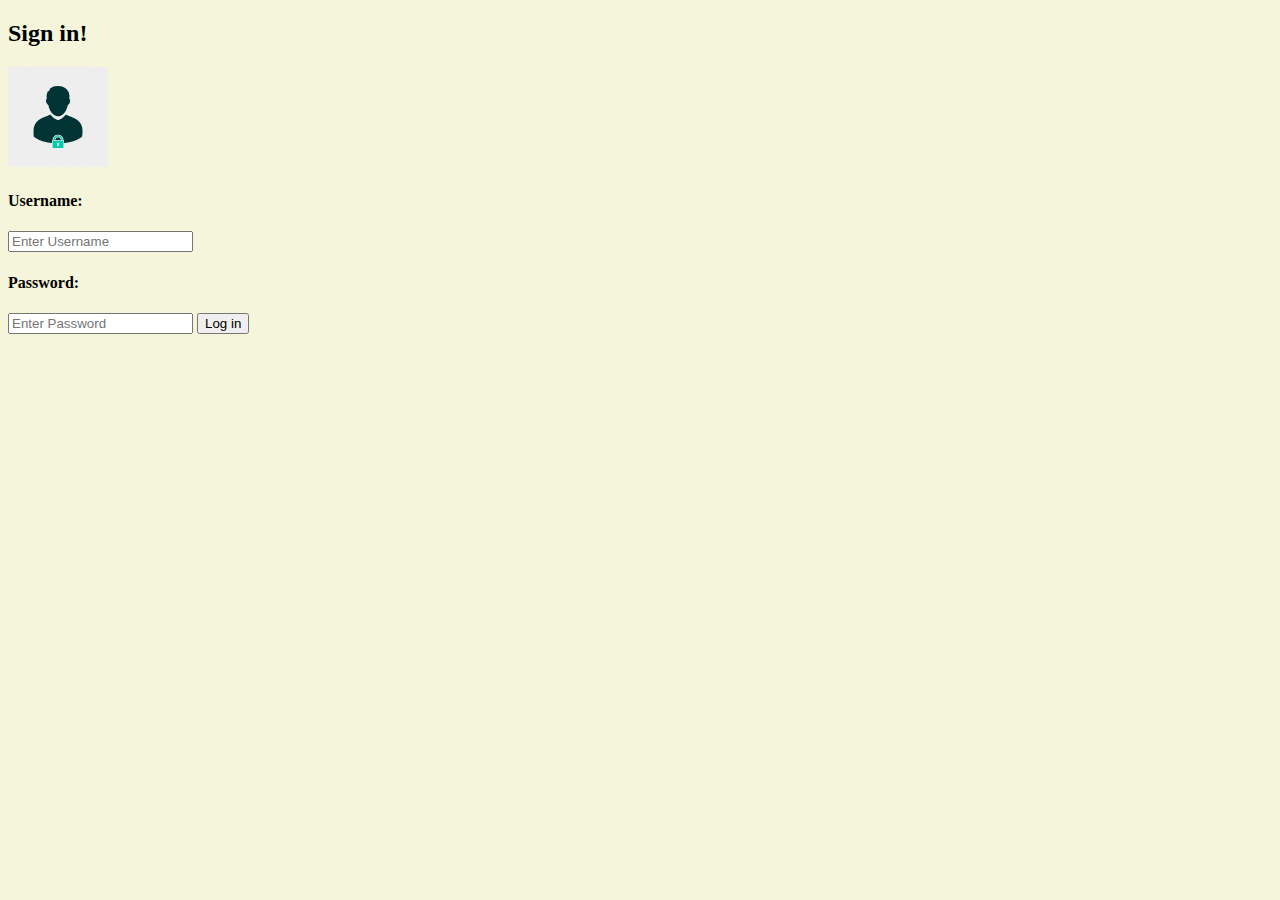
<file: index.html>
<!DOCTYPE html>
<html lang="en">
  <head>
    <meta charset="UTF-8" />
    <meta name="viewport" content="width=device-width, initial-scale=1.0" />
    <link rel="stylesheet" href="css/main.css" />
    <title>Log In Doc</title>
  </head>
  <body onload="">
    <h2>Sign in!</h2>
    <div>
      <img
        src="img/pngtree-user-login-or-authenticate-icon-on-gray-background-flat-icon-ve-png-image_1786166.jpg"
        alt=""
      />
    </div>
    <section>
        <h4>Username:</h4>
        <input class="Username" type="text" placeholder="Enter Username">
        <h4>Password:</h4>
        <input class="Password" type="password" placeholder="Enter Password">
        <button class="log-in-btn" onclick="onSubmit()">Log in</button>
    </section>
    <script src="js/util.service.js"></script>
    <script src="js/service.js"></script>
    <script src="js/main.js"></script>
  </body>
</html>
</file>
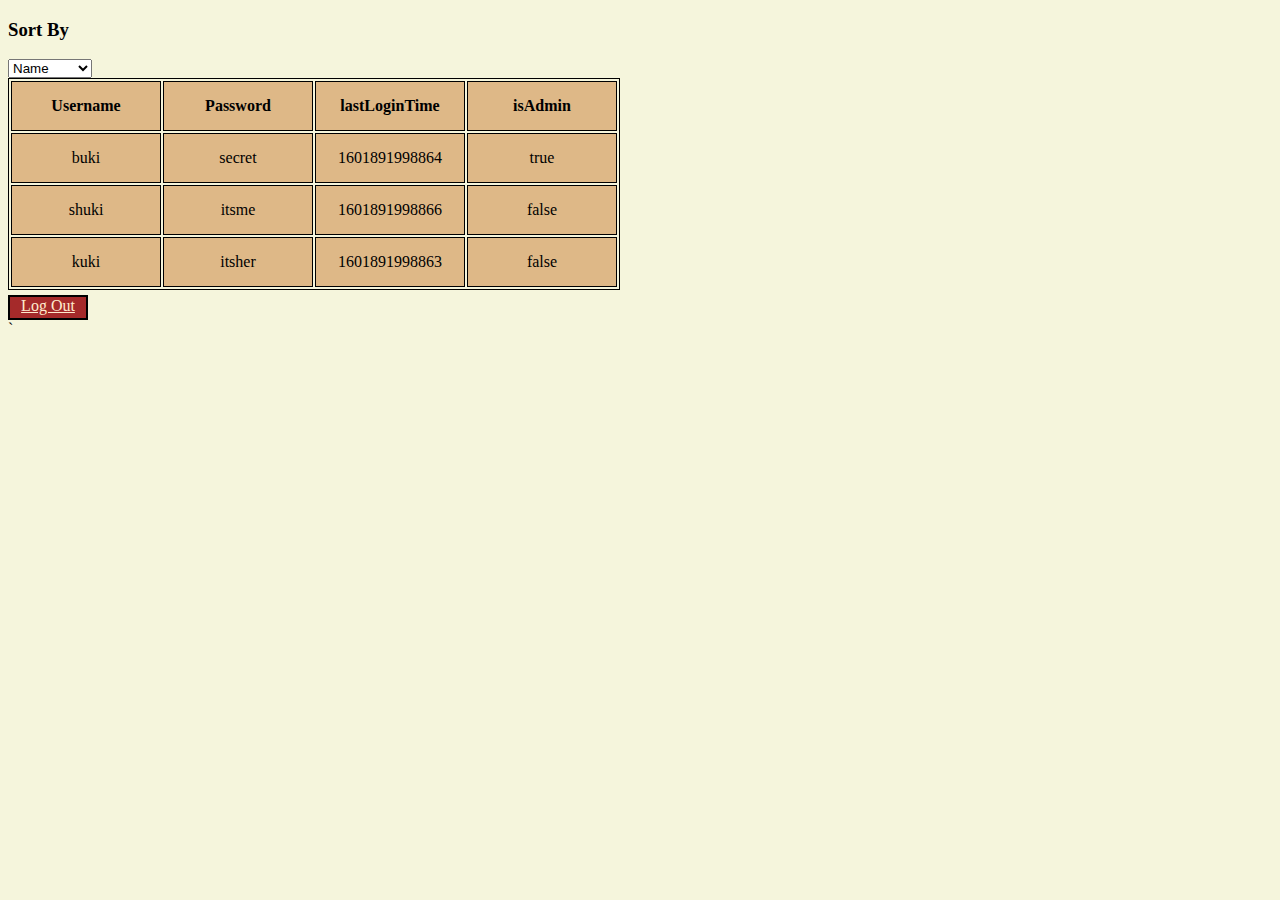
<file: admin.html>
<!DOCTYPE html>
<html lang="en">
  <head>
    <meta charset="UTF-8" />
    <meta name="viewport" content="width=device-width, initial-scale=1.0" />
    <link rel="stylesheet" href="css/main.css" />
    <title>Admin Page</title>
  </head>
  <body onload="renderUserTable(gUsers)">
    <section><h3>Sort By</h3>
        <select onchange="onSortTable()" name="sortBy">
            <option>Name</option>
            <option>Last Login</option>
        </select>
    </section>
    <div class="table-body"></div>
    <a class="log-out" href="index.html" onclick="onLogOut()">Log Out</a>`
    <script src="js/service.js"></script>
    <script src="js/main.js"></script>
  </body>
</html>
</file>
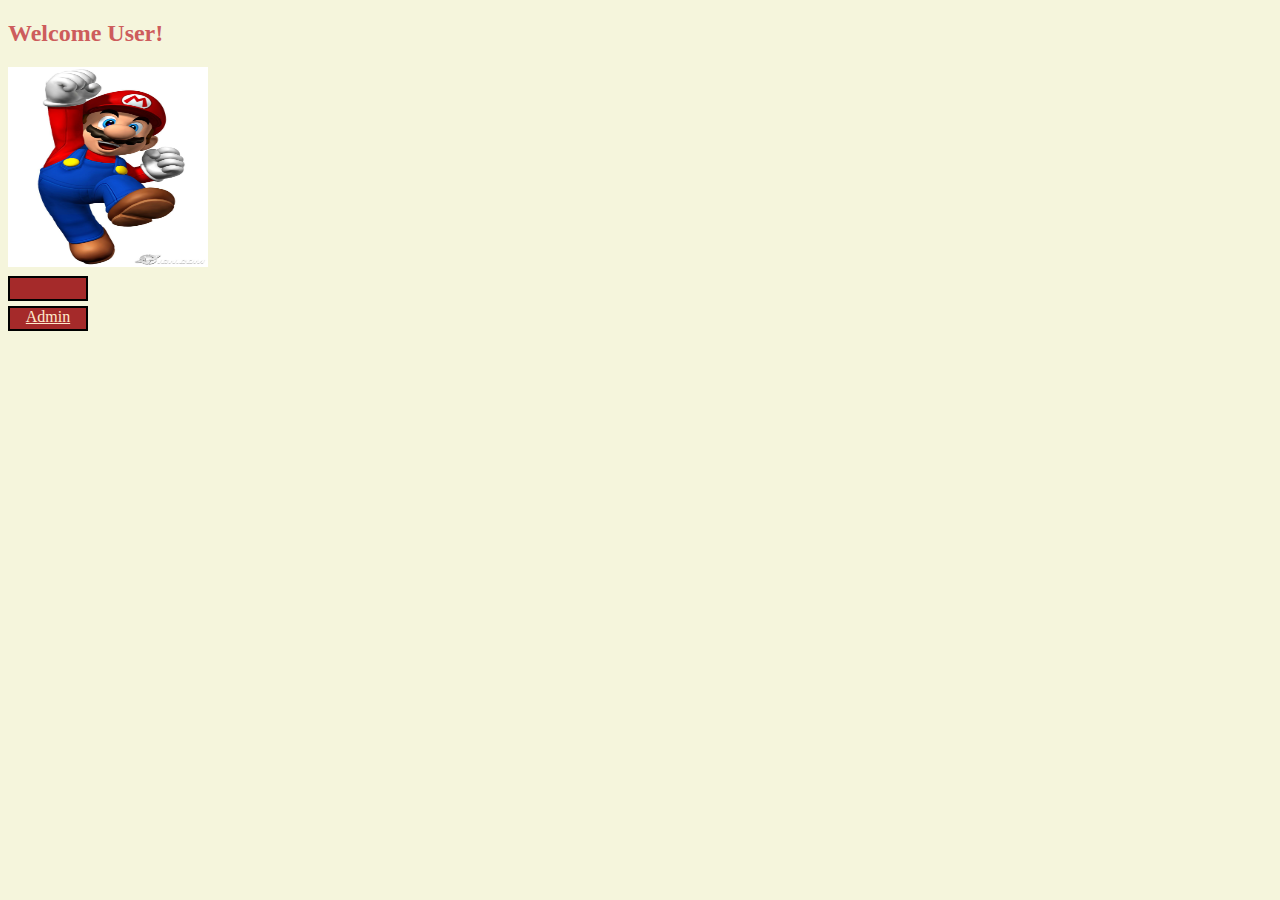
<file: hrmlTest.html>
<!DOCTYPE html>
<html lang="en">
<head>
    <meta charset="UTF-8">
    <meta name="viewport" content="width=device-width, initial-scale=1.0">
    <link rel="stylesheet" href="css/main.css">
    <title>Document</title>
</head>
<body>
    <h2 class="logged-in">Welcome User!</h2>
    <img class="mario-img" src="img/mario.jpg" alt="">
    <a class="log-out" href="index.html" onclick="onLogOut()"></a>
    <a class="admin-page" href="admin.html" onclick="renderUserTable(gUsers)">Admin</a>
</body>
</html>
</file>
<file: css/main.css>
*{
    box-sizing: border-box;
}

body {
    background-color: beige;
}

img {
    height: 100px;
    width: 100px;
}

.logged-in {
    color: indianred;
}

.mario-img {
    width: 200px;
    height: 200px;
}

.admin-page {  
    display: inline-block;
    margin-top: 5px;
    text-align: center;
    width: 80px;
    height: 25px;
    border: 2px solid black;
    cursor: pointer;
    color: blanchedalmond;
    background-color: brown;
}

.log-out {
    display: block;
    margin-top: 5px;
    text-align: center;
    width: 80px;
    height: 25px;
    border: 2px solid black;
    cursor: pointer;
    color: blanchedalmond;
    background-color: brown;
}

table {
    border: 1px solid black;
}

th {
    height: 50px;
    width: 150px;
    background-color: burlywood;
    border: 1px solid black;
}

td {
    text-align: center;
    height: 50px;
    width: 150px;
    background-color: burlywood;
    border: 1px solid black;
}
</file>
